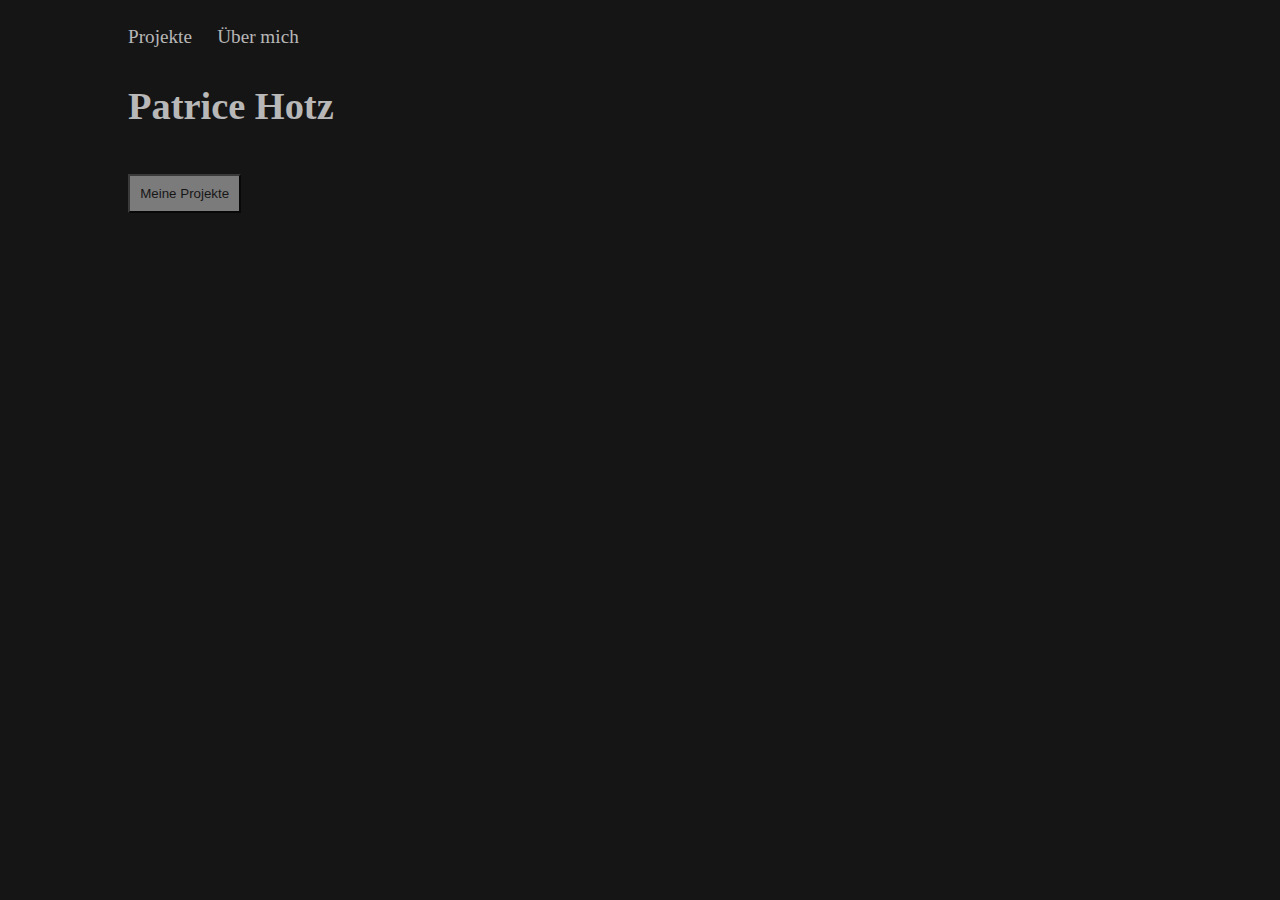
<file: index.html>
<!DOCTYPE html>
<html lang="en">
<head>
    <meta charset="UTF-8">
    <meta http-equiv="X-UA-Compatible" content="IE=edge">
    <meta name="viewport" content="width=device-width, initial-scale=1.0">
    <link rel="stylesheet" href="css/style.css">
    <title>Overwiev</title>
</head>
<body>
    <header>
        <nav class="navigation">
            <a href="/Patrice-Hotz/projects/">Projekte</a>
            <a href="/Patrice-Hotz/projects/">Über mich</a>
        </nav>
    </header>
    <main class="container">
        <h1 class="title">Patrice Hotz</h1>
        <button class="project"><a href="/Patrice-Hotz/projects/">Meine Projekte</a></button>
    </main>
</body>
</html>
</file>
<file: css/style.css>
body{
    flex-wrap: wrap;
    font-size: larger;
    color: rgba(230, 230, 230, 0.781);
    text-align: start;
    background-color: rgb(22, 21, 21);
    margin-left: 10%;
    margin-top: 2%;
    margin-right: 10%;
    margin-bottom: 2%;

}

a:link, a:visited {
    color: rgba(230, 230, 230, 0.781);
    text-align: center;
    text-decoration: none;
    display: inline-block;
}

nav a{
    margin-bottom: 1%;
    margin-right: 2%;
}

button{
    padding: 1%;
    background-color: rgba(240, 239, 239, 0.781);
    margin: 1;
    margin-top: 2%;
    opacity: 0.6;
    transition: 0.3s;
    cursor: pointer;
}
button:hover{
    opacity: 1;
}
button a:link, button a:visited{
    color: rgb(24, 24, 24);
}
</file>
